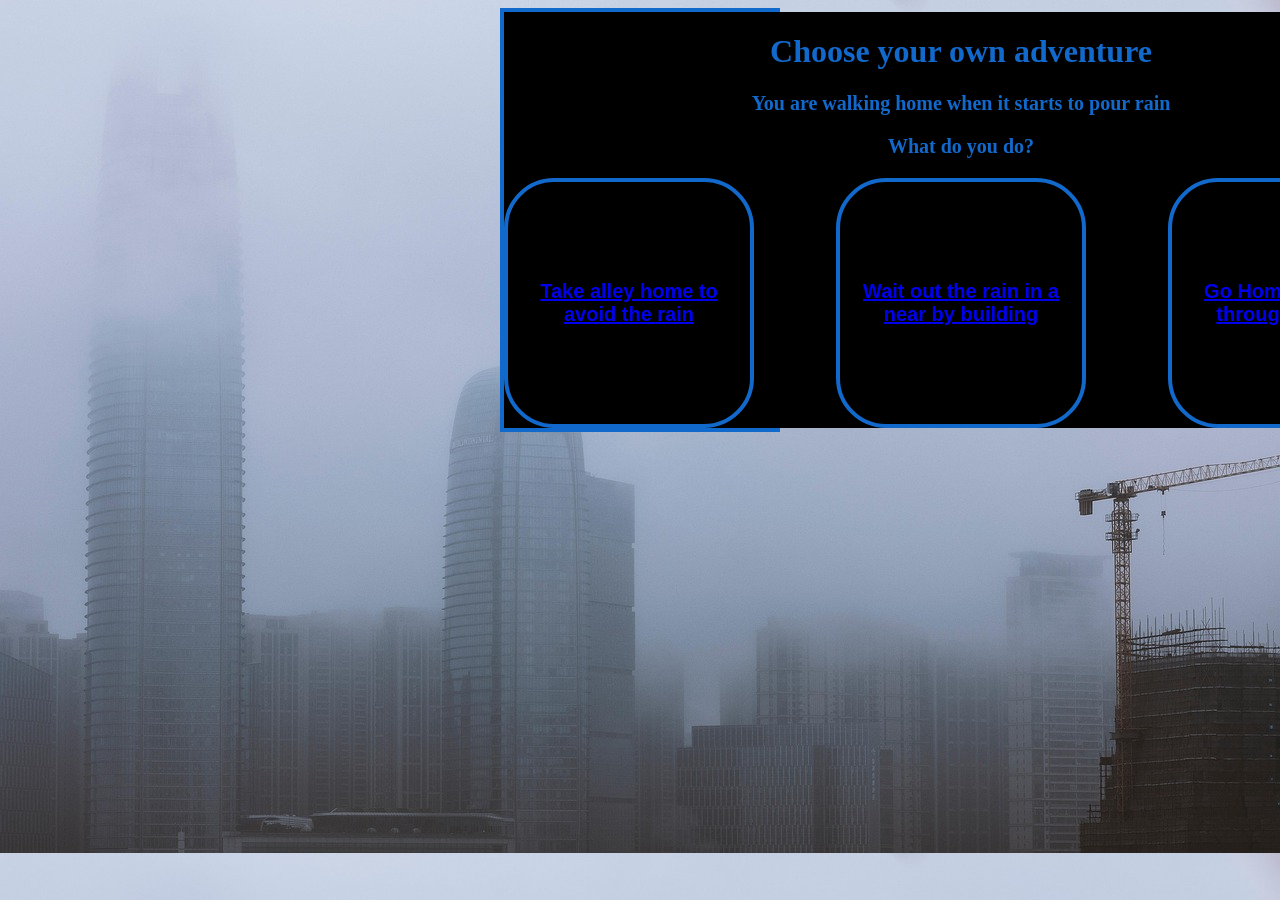
<file: index.html>
<!DOCTYPE html>
<html>
<head>
	<meta charset="utf-8">
	<meta name="viewport" content="width=device-width, initial-scale=1">
	<link rel="stylesheet" href="style.css">
	<title>Choose your own adventure</title>

</head>
<body>
<div class="back">
<h1> Choose your own adventure</h1>

<p><b>You are walking home when it starts to pour rain</b></p>
<p><b>What do you do?<b></p>

<div class="but">
<button class="b1"><a href="alley.html"><b>Take alley home to avoid the rain</b></a></button>
<button class="b2"><a href="good.html"><b>Wait out the rain in a near by building</b></a></button>
<button class="b3"><a href="wet.html"><b>Go Home normally through the rain</b></a></button>
</div>



</div>
</body>
</html>
</file>
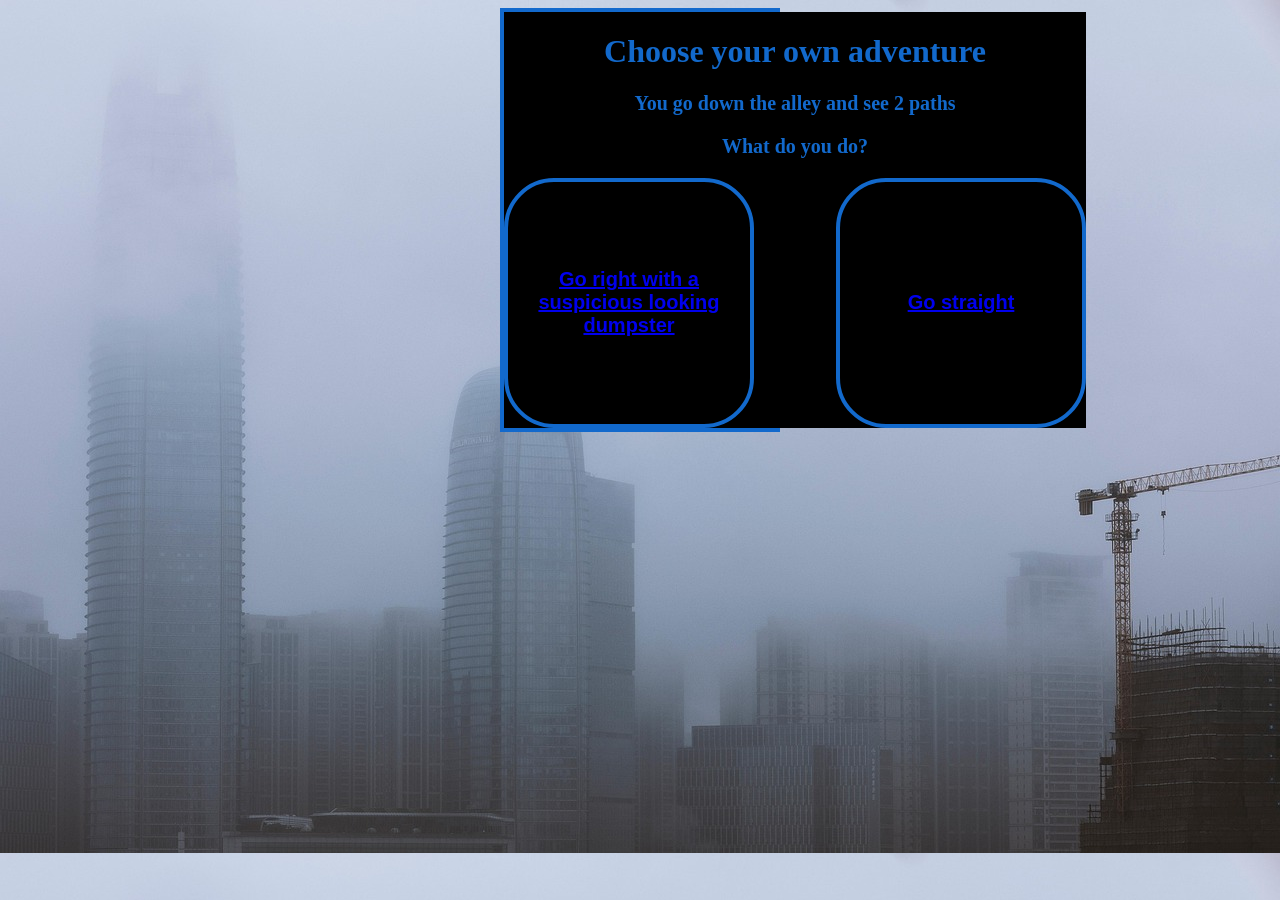
<file: alley.html>
<!DOCTYPE html>
<html>
<head>
	<meta charset="utf-8">
	<meta name="viewport" content="width=device-width, initial-scale=1">
	<title></title>
	<link rel="stylesheet" href="style.css">
</head>
<body>
<div class="back">
<h1> Choose your own adventure</h1>

<p><b>You go down the alley and see 2 paths</b></p>
<p><b>What do you do?<b></p>

<div class="but">
<button class="b1"><a href="right.html"><b>Go right with a suspicious looking dumpster</b></a></button>
<button class="b2"><a href="straight.html"><b>Go straight</b></a></button>
</div>



</div>
</body>
</html>
</file>
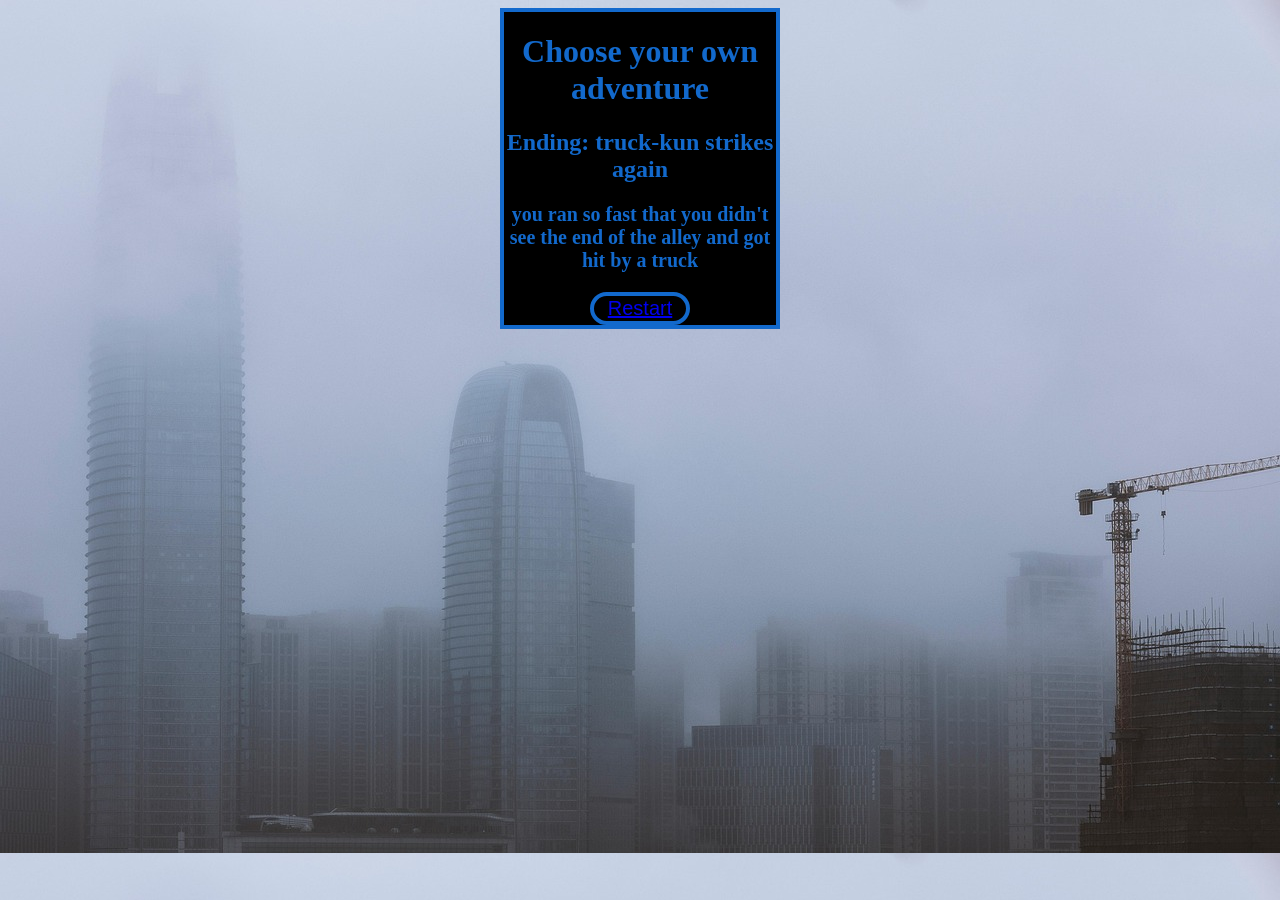
<file: car.html>
<!DOCTYPE html>
<html>
<head>
	<meta charset="utf-8">
	<meta name="viewport" content="width=device-width, initial-scale=1">
	<title></title>
		<link rel="stylesheet" href="style.css">
</head>
<body>
<div class="back">
<h1> Choose your own adventure</h1>

<h2><b>Ending: truck-kun strikes again</b></h2>

<p><b>you ran so fast that you didn't see the end of the alley and got hit by a truck</b></p>


<div class="home">
<button class="restart"><a href="index.html">Restart</button>
</div>

</div>
</body>
</html>
</file>
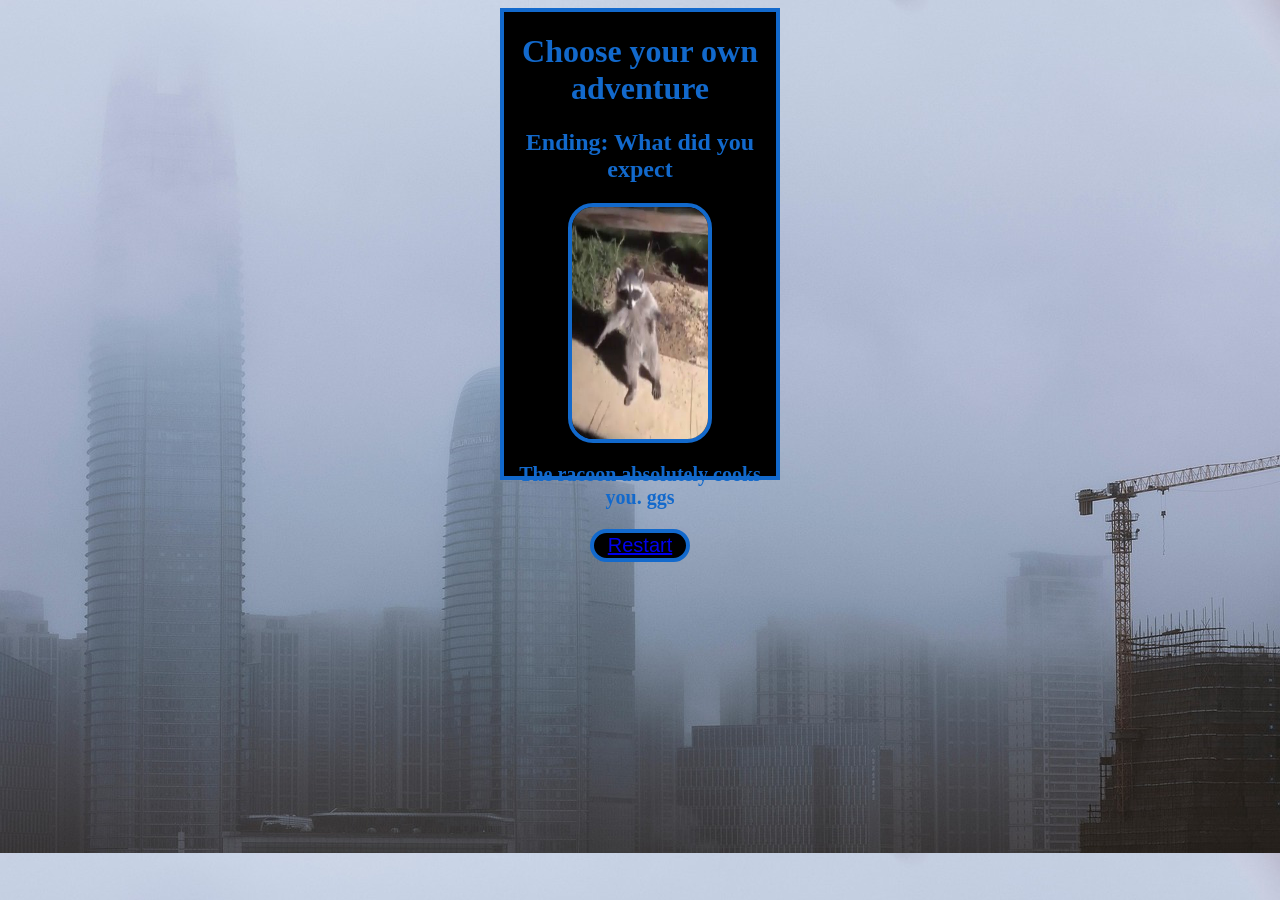
<file: fight.html>
<!DOCTYPE html>
<html>
<head>
	<meta charset="utf-8">
	<meta name="viewport" content="width=device-width, initial-scale=1">
	<title></title>
	<link rel="stylesheet" href="style.css">
</head>
<body>
<div class="back">
<h1> Choose your own adventure</h1>

<h2><b>Ending: What did you expect</b></h2>

<img src="imgs\coon.jpg">

<p><b>The racoon absolutely cooks you. ggs</b></p>

<div class="home">
<button class="restart"><a href="index.html">Restart</button>
</div>

</div>
</body>
</html>
</file>
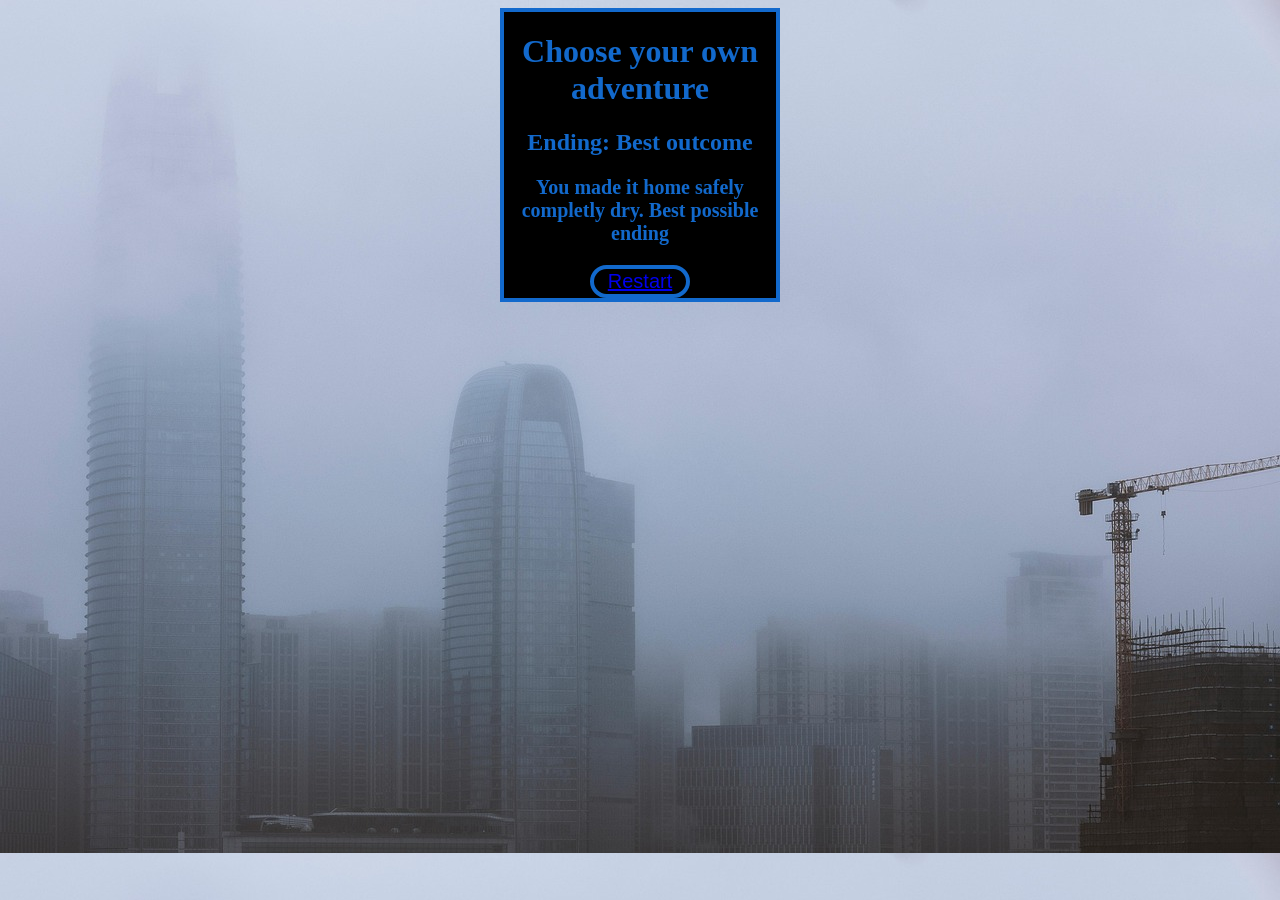
<file: good.html>
<!DOCTYPE html>
<html>
<head>
	<meta charset="utf-8">
	<meta name="viewport" content="width=device-width, initial-scale=1">
	<title></title>
<link rel="stylesheet" href="style.css">
</head>
<body>
<div class="back">
<h1> Choose your own adventure</h1>

<h2><b>Ending: Best outcome </b></h2>

<p><b> You made it home safely completly dry. Best possible ending </b></p>


<div class="home">
<button class="restart"><a href="index.html">Restart</button>
</div>

</div>
</body>
</html>
</file>
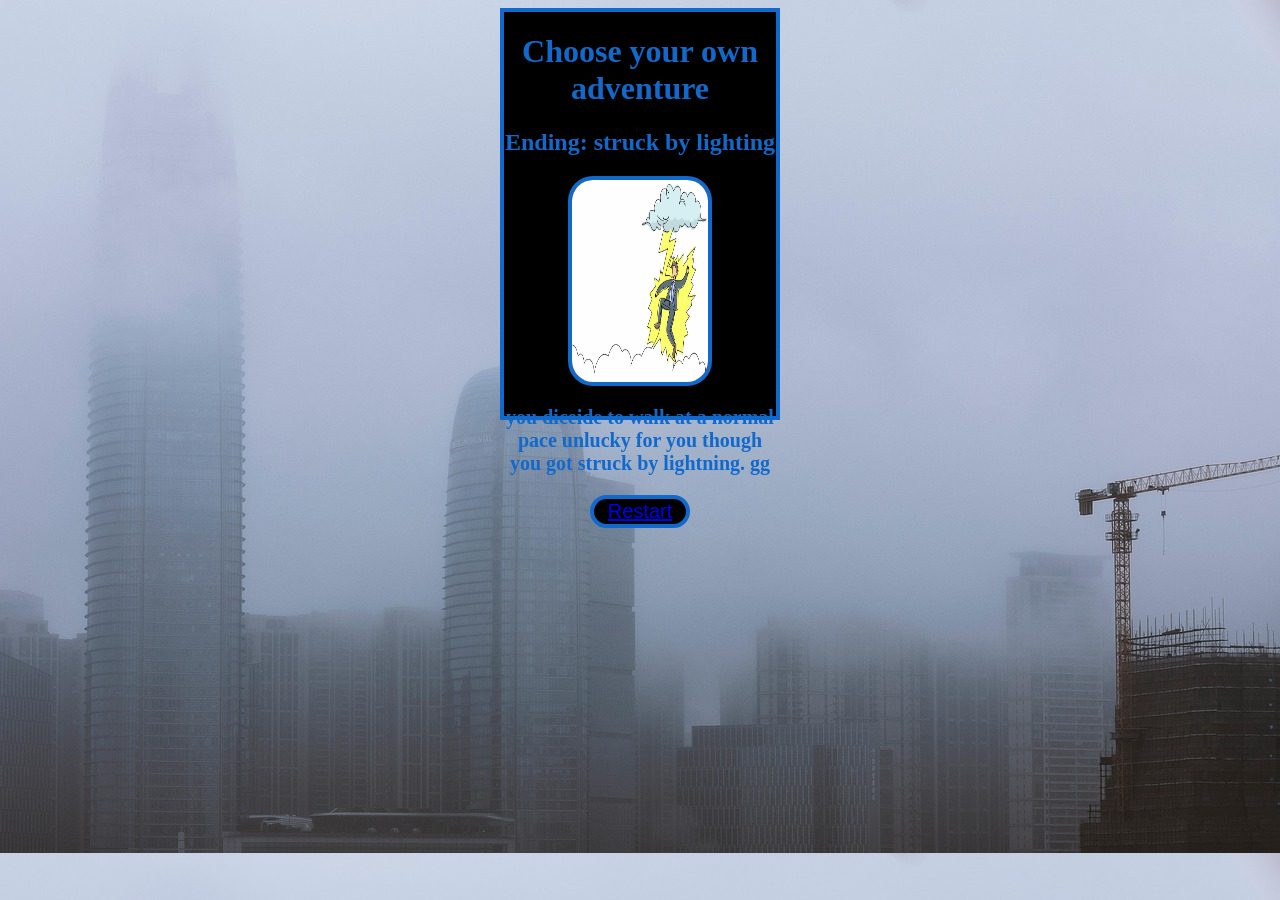
<file: lightning.html>
<!DOCTYPE html>
<html>
<head>
	<meta charset="utf-8">
	<meta name="viewport" content="width=device-width, initial-scale=1">
	<title></title>
		<link rel="stylesheet" href="style.css">
</head>

<body>
<div class="back">
<h1> Choose your own adventure</h1>

<h2><b>Ending: struck by lighting</b></h2>

<img src="imgs\struck.jpg">

<p><b> you diceide to walk at a normal pace unlucky for you though you got struck by lightning. gg</b></p>

<div class="home">
<button class="restart"><a href="index.html">Restart</button>
</div>

</div>
</body>
</html>
</file>
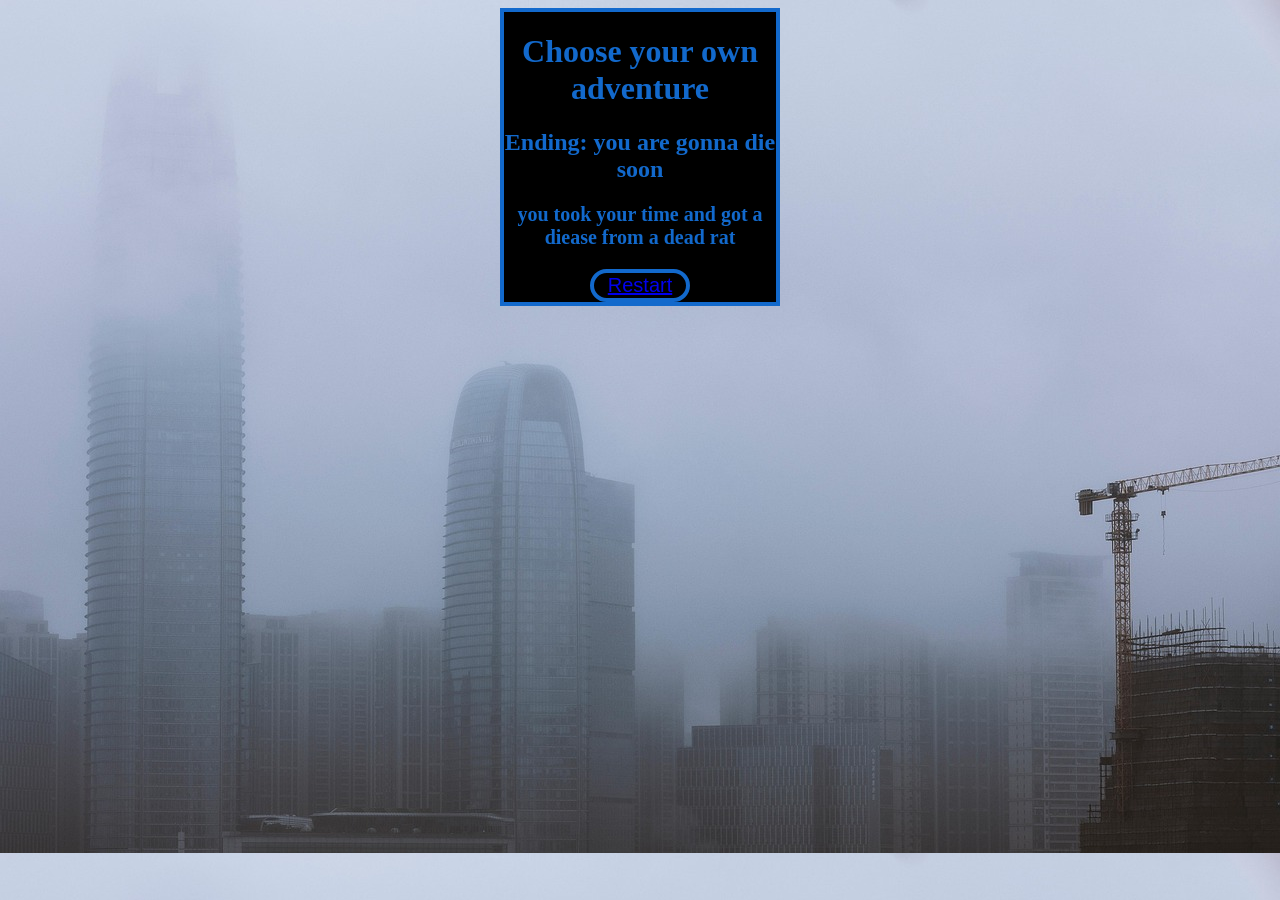
<file: rat.html>
<!DOCTYPE html>
<html>
<head>
	<meta charset="utf-8">
	<meta name="viewport" content="width=device-width, initial-scale=1">
	<title></title>
		<link rel="stylesheet" href="style.css">
</head>
<body>
<div class="back">
<h1> Choose your own adventure</h1>

<h2><b>Ending: you are gonna die soon</b></h2>

<p><b>you took your time and got a diease from a dead rat</b></p>


<div class="home">
<button class="restart"><a href="index.html">Restart</button>
</div>

</div>
</body>
</html>
</file>
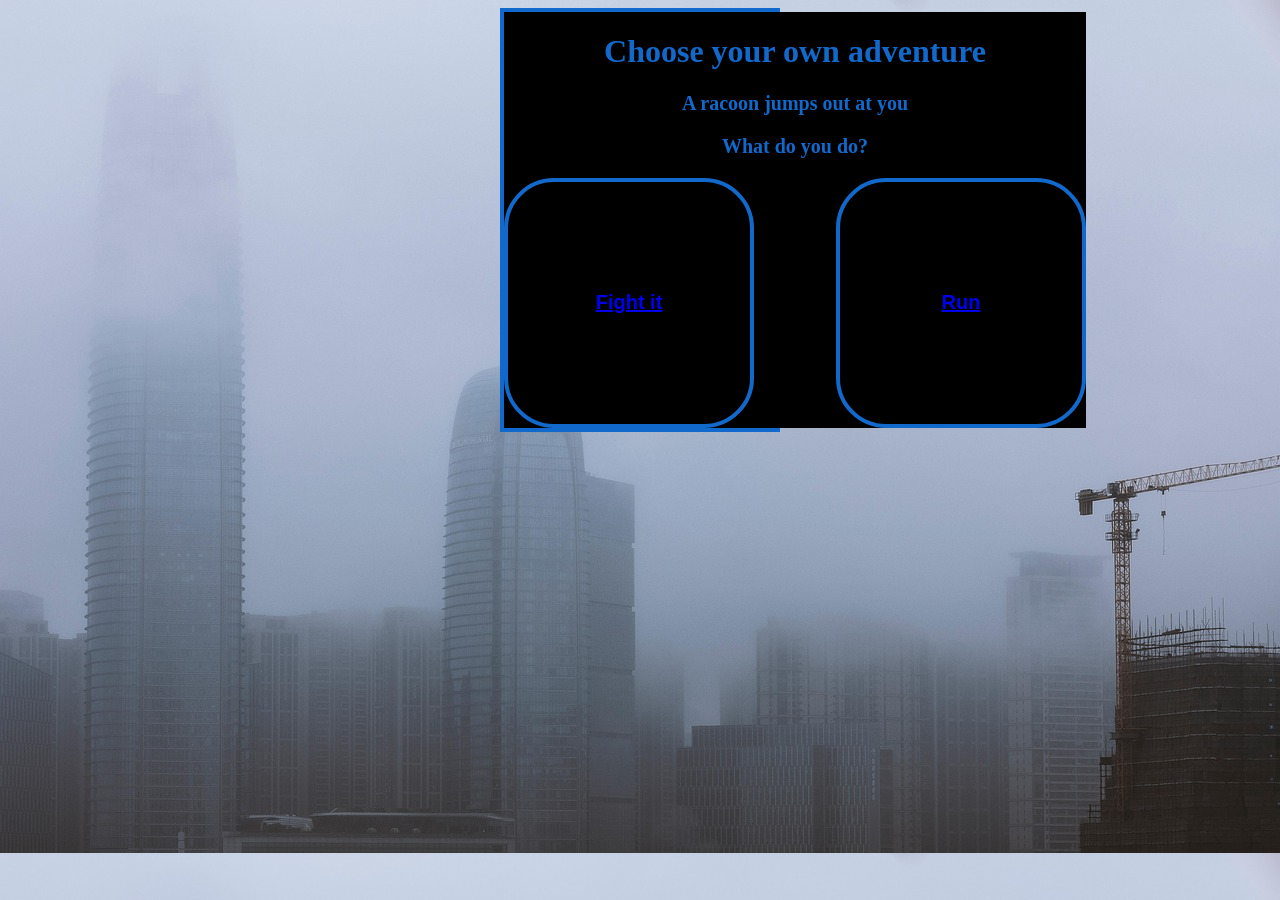
<file: right.html>
<!DOCTYPE html>
<html>
<head>
	<meta charset="utf-8">
	<meta name="viewport" content="width=device-width, initial-scale=1">
	<title></title>
	<link rel="stylesheet" href="style.css">
</head>
<body>
<div class="back">
<h1> Choose your own adventure</h1>

<p><b>A racoon jumps out at you</b></p>
<p><b>What do you do?<b></p>

<div class="but">
<button class="b1"><a href="fight.html"><b>Fight it</b></a></button>
<button class="b2"><a href="run.html"><b>Run</b></a></button>
</div>



</div>
</body>
</html>
</file>
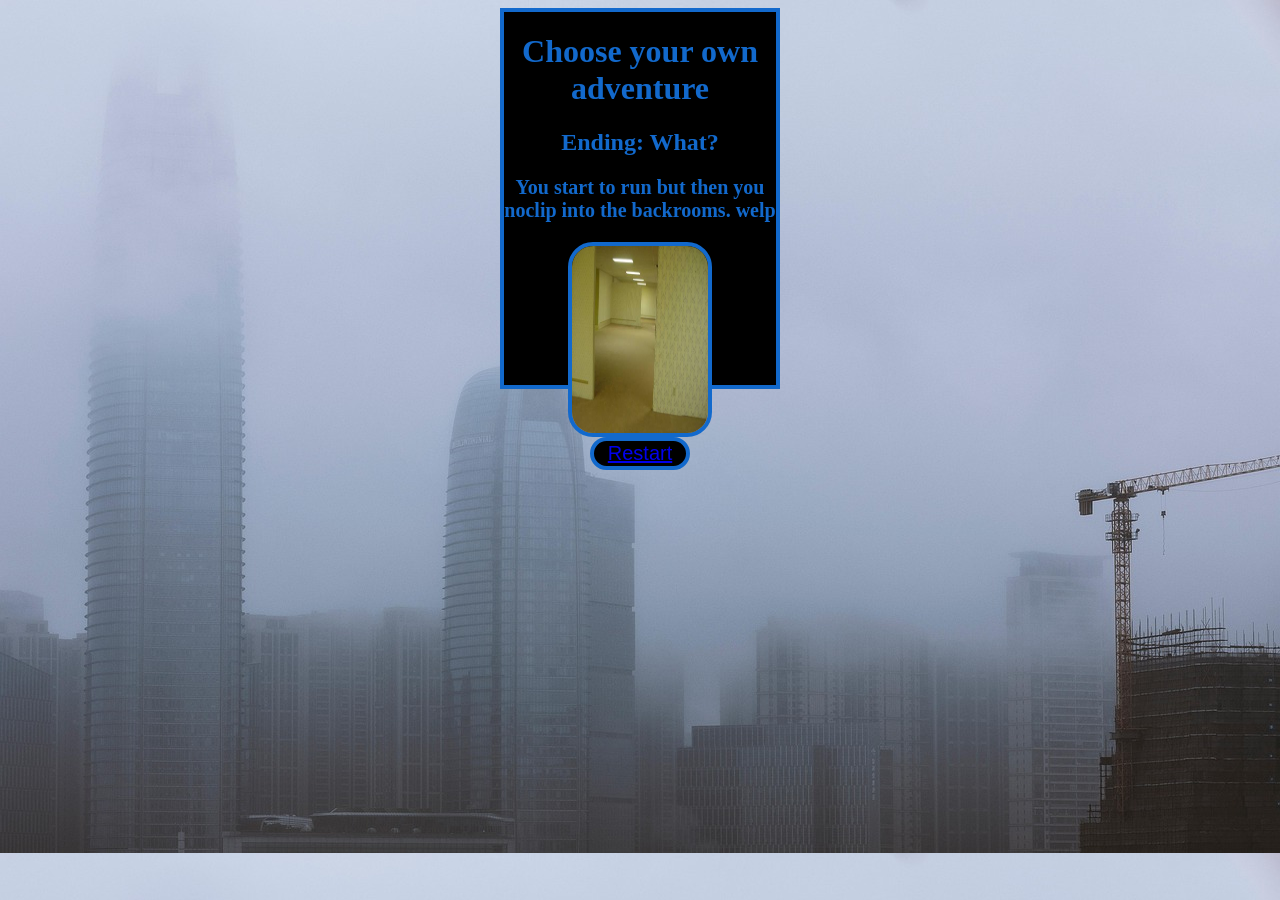
<file: run.html>
<!DOCTYPE html>
<html>
<head>
	<meta charset="utf-8">
	<meta name="viewport" content="width=device-width, initial-scale=1">
	<title></title>
	<link rel="stylesheet" href="style.css">
</head>
<body>
<div class="back">
<h1> Choose your own adventure</h1>

<h2><b>Ending: What?</b></h2>

<p><b>You start to run but then you noclip into the backrooms. welp</b></p>
<img src="imgs\backrooms.jpg">


<div class="home">
<button class="restart"><a href="index.html">Restart</button>
</div>

</div>
</body>
</html>
</file>
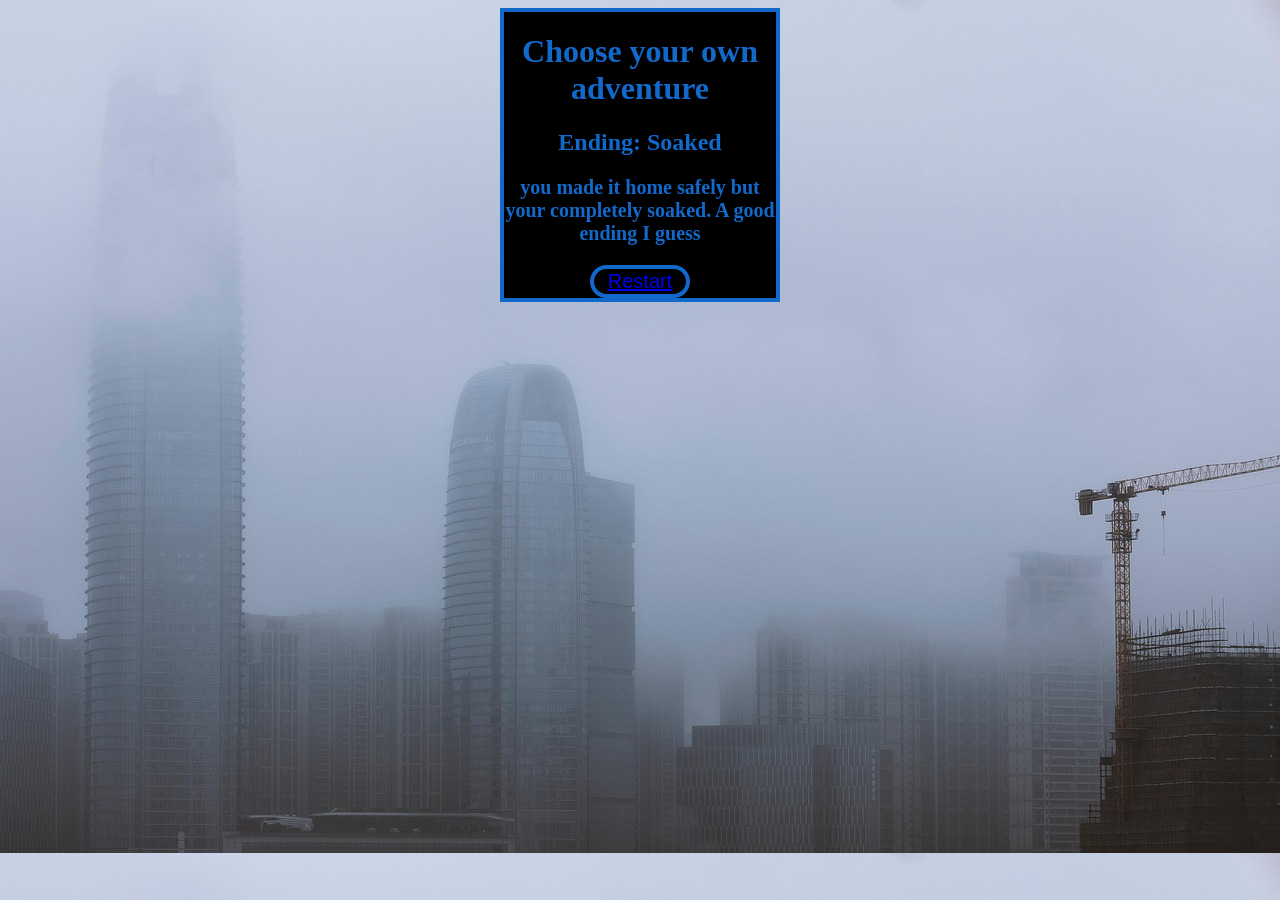
<file: soaked.html>
<!DOCTYPE html>
<html>
<head>
	<meta charset="utf-8">
	<meta name="viewport" content="width=device-width, initial-scale=1">
	<title></title>
		<link rel="stylesheet" href="style.css">
</head>
<body>
<div class="back">
<h1> Choose your own adventure</h1>

<h2><b>Ending: Soaked</b></h2>

<p><b> you made it home safely but your completely soaked. A good ending I guess</b></p>


<div class="home">
<button class="restart"><a href="index.html">Restart</button>
</div>

</div>
</body>
</html>
</file>
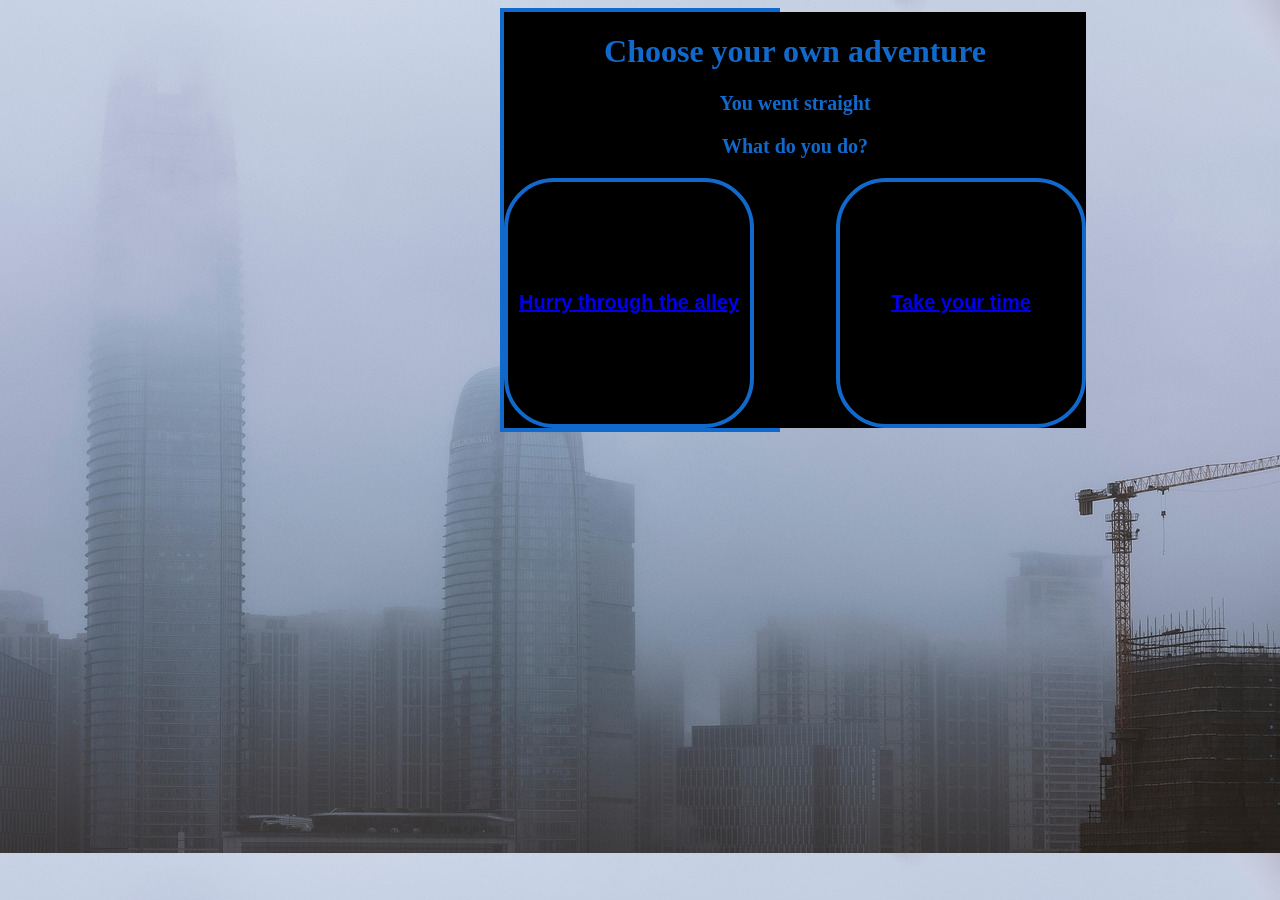
<file: straight.html>
<!DOCTYPE html>
<html>
<head>
	<meta charset="utf-8">
	<meta name="viewport" content="width=device-width, initial-scale=1">
	<title></title>
	<link rel="stylesheet" href="style.css">
</head>
<body>
<div class="back">
<h1> Choose your own adventure</h1>

<p><b>You went straight</b></p>

<p><b>What do you do?<b></p>

<div class="but">
<button class="b1"><a href="car.html"><b>Hurry through the alley</b></a></button>
<button class="b2"><a href="rat.html"><b>Take your time</b></a></button>
</div>



</div>
</body>
</html>
</file>
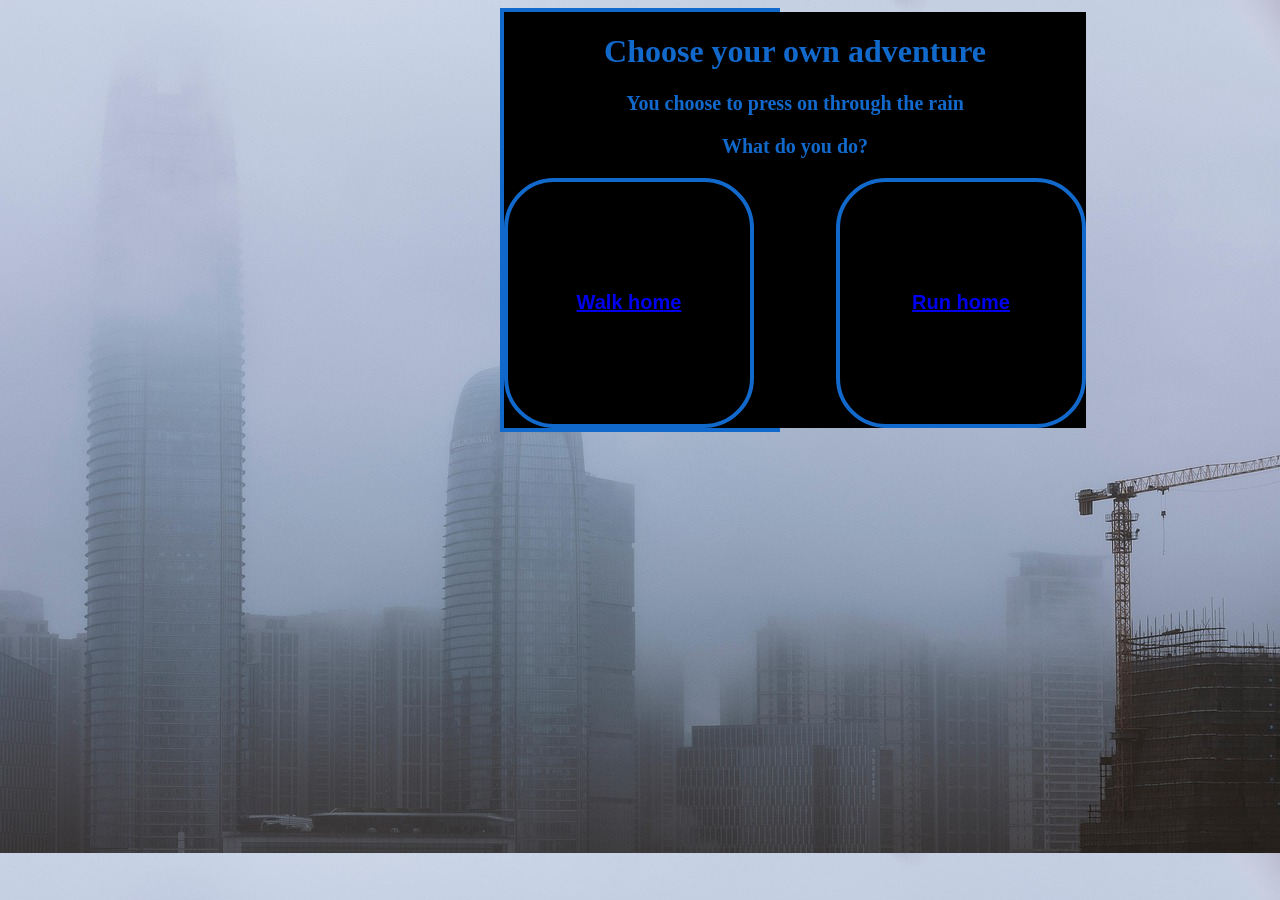
<file: wet.html>
<!DOCTYPE html>
<html>
<head>
	<meta charset="utf-8">
	<meta name="viewport" content="width=device-width, initial-scale=1">
	<title></title>
	<link rel="stylesheet" href="style.css">
</head>
<body>
<div class="back">
<h1> Choose your own adventure</h1>

<p><b>You choose to press on through the rain</b></p>
<p><b>What do you do?<b></p>

<div class="but">
<button class="b1"><a href="lightning.html"><b>Walk home</b></a></button>
<button class="b2"><a href="soaked.html"><b>Run home</b></a></button>
</div>



</div>
</body>
</html>
</file>
<file: style.css>
h1,h2 {

	text-align: center;
	color: #1269cc;
}

p{
	text-align: center;
	color: #1269cc;
	font-size: 20px;
}


.back{
	background-color: black;
  place-content: center;}



body {
	background-image: url("fog.jpg");
	margin-left: 500px;
	margin-right: 500px;
	display: grid;
   
    border: solid 4px #1269cc;
}

.but{
	display: flex;
	flex-direction: row;
	gap: 82px;
}

.b1{
	font-size: 20px;
color: #1269cc;
background-color: black;
border: solid 4px #1269cc;
border-radius: 50px;
width: 250px;
height: 250px;

}

.b2{
	font-size: 20px;
color: #1269cc;
background-color: black;
border: solid 4px #1269cc;
border-radius: 50px;
width: 250px;
height: 250px;
}


.b3{
	font-size: 20px;
color: #1269cc;
background-color: black;
border: solid 4px #1269cc;
border-radius: 50px;
width: 250px;
height: 250px;

}
.home{
	 display: flex;
	 justify-content: center;

}


.restart {
	font-size: 20px;
color: #1269cc;
background-color: black;
border: solid 4px #1269cc;
border-radius: 50px;
width: 100px;
}

img{
	  display: block;
  margin-left: auto;
  margin-right: auto;
  width: 50%;
  height: 50%;
  border: solid 4px #1269cc;
  border-radius: 25px;
}
</file>
